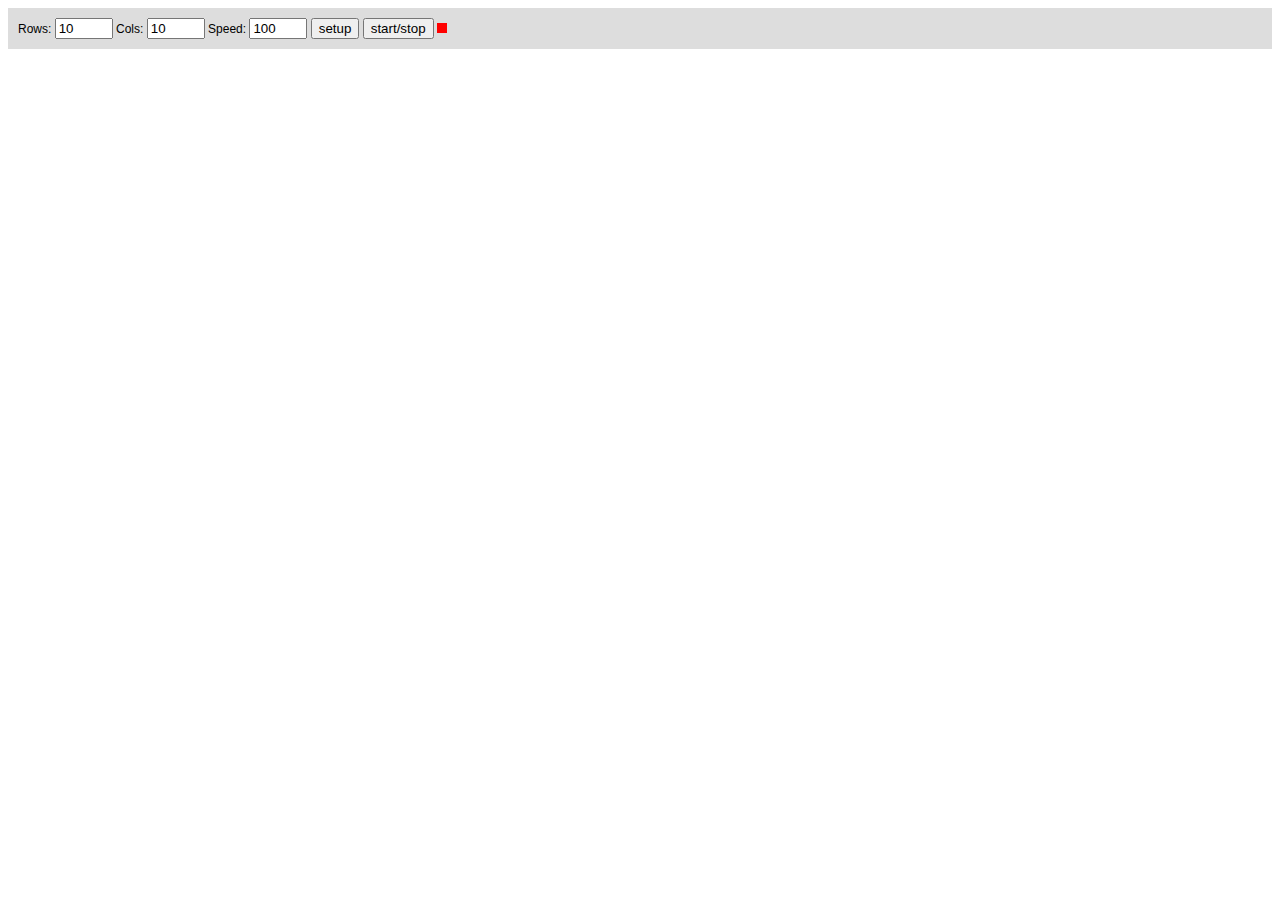
<file: index.html>
<!doctype html>
<html>
	<head>
		<link rel="stylesheet" href="css/ui.css" /ˆ>
		<script type="text/javascript" src="http://ajax.googleapis.com/ajax/libs/jquery/1.7.1/jquery.min.js"></script>
		<script type="text/javascript" src="js/life.js"></script>
		<script type="text/javascript" src="js/ui.js"></script>
	</head>
	<body>
		
		<div id="toolbar">
			<label for="rows">Rows: </label><input id="rows" type="text" value="10" />
			<label for="cols">Cols: </label><input id="cols" type="text" value="10" />
			<label for="speed">Speed: </label><input id="speed" type="text" value="100" />
			<button id="setup">setup</button>
			<button id="go">start/stop</button>
			<span id="indicator"></span>
		</div>
		
		<table id="game">
		</table>
		
	</body>
</html>
</file>
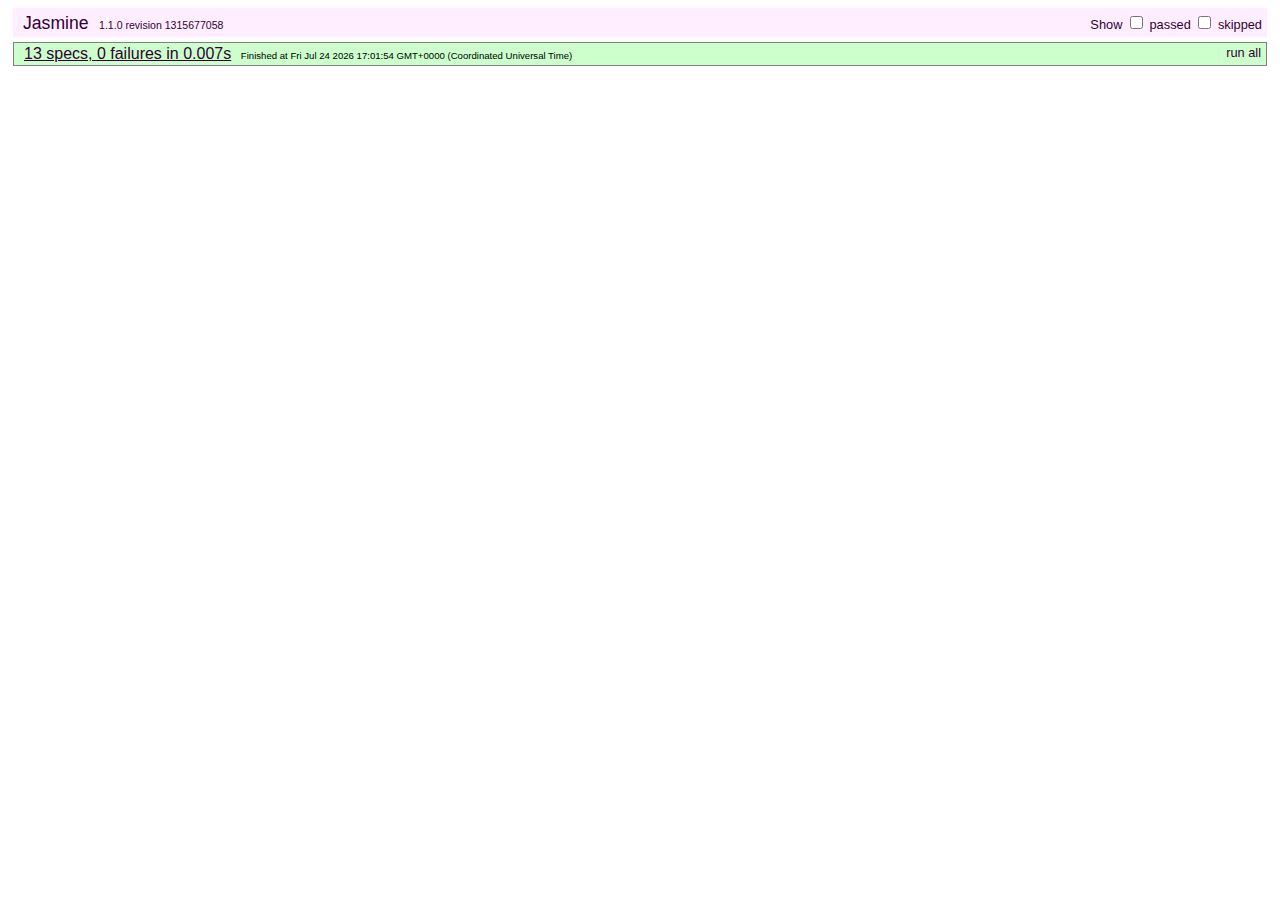
<file: specrunner.html>
<!DOCTYPE HTML PUBLIC "-//W3C//DTD HTML 4.01 Transitional//EN"
  "http://www.w3.org/TR/html4/loose.dtd">
<html>
<head>
  <title>Jasmine Spec Runner: Jasmine Core</title>

  <link href="css/jasmine.css" rel="stylesheet"/>

  <script type="text/javascript" src="js/jasmine.js"></script>
  <script type="text/javascript" src="js/jasmine-html.js"></script>


  <!-- include source files here... -->
  <script type="text/javascript" src="js/life.js"></script>
  <script type="text/javascript" src="test/lifetests.js"></script>

  <script type="text/javascript">
    (function() {
      var jasmineEnv = jasmine.getEnv();
      jasmineEnv.updateInterval = 1000;

      var htmlReporter = new jasmine.TrivialReporter();

      jasmineEnv.addReporter(htmlReporter);

      jasmineEnv.specFilter = function(spec) {
        return htmlReporter.specFilter(spec);
      };

      var currentWindowOnload = window.onload;

      window.onload = function() {
        if (currentWindowOnload) {
          currentWindowOnload();
        }
        execJasmine();
      };

      function execJasmine() {
        jasmineEnv.execute();
      }

    })();
  </script>

</head>

<body>
</body>
</html>
</file>
<file: css/ui.css>
body { font-family: sans-serif; font-size: 12px; }
div#toolbar { padding: 10px; margin-bottom: 10px; background-color: #dddddd;}
div#toolbar input { width: 50px; }
div#toolbar span#indicator { display: inline-block; width: 10px; height: 10px; background-color:red; }
div#toolbar span#indicator.on { background-color: green; }
table#game { border-collapse: collapse; }
table#game tr { }
table#game tr td { border: 2px solid #aaa; width: 10px; height: 10px; }
table#game tr td.on { background-color: black; }
</file>
<file: css/jasmine.css>
body {
  font-family: "Helvetica Neue Light", "Lucida Grande", "Calibri", "Arial", sans-serif;
}


.jasmine_reporter a:visited, .jasmine_reporter a {
  color: #303; 
}

.jasmine_reporter a:hover, .jasmine_reporter a:active {
  color: blue; 
}

.run_spec {
  float:right;
  padding-right: 5px;
  font-size: .8em;
  text-decoration: none;
}

.jasmine_reporter {
  margin: 0 5px;
}

.banner {
  color: #303;
  background-color: #fef;
  padding: 5px;
}

.logo {
  float: left;
  font-size: 1.1em;
  padding-left: 5px;
}

.logo .version {
  font-size: .6em;
  padding-left: 1em;
}

.runner.running {
  background-color: yellow;
}


.options {
  text-align: right;
  font-size: .8em;
}




.suite {
  border: 1px outset gray;
  margin: 5px 0;
  padding-left: 1em;
}

.suite .suite {
  margin: 5px; 
}

.suite.passed {
  background-color: #dfd;
}

.suite.failed {
  background-color: #fdd;
}

.spec {
  margin: 5px;
  padding-left: 1em;
  clear: both;
}

.spec.failed, .spec.passed, .spec.skipped {
  padding-bottom: 5px;
  border: 1px solid gray;
}

.spec.failed {
  background-color: #fbb;
  border-color: red;
}

.spec.passed {
  background-color: #bfb;
  border-color: green;
}

.spec.skipped {
  background-color: #bbb;
}

.messages {
  border-left: 1px dashed gray;
  padding-left: 1em;
  padding-right: 1em;
}

.passed {
  background-color: #cfc;
  display: none;
}

.failed {
  background-color: #fbb;
}

.skipped {
  color: #777;
  background-color: #eee;
  display: none;
}


/*.resultMessage {*/
  /*white-space: pre;*/
/*}*/

.resultMessage span.result {
  display: block;
  line-height: 2em;
  color: black;
}

.resultMessage .mismatch {
  color: black;
}

.stackTrace {
  white-space: pre;
  font-size: .8em;
  margin-left: 10px;
  max-height: 5em;
  overflow: auto;
  border: 1px inset red;
  padding: 1em;
  background: #eef;
}

.finished-at {
  padding-left: 1em;
  font-size: .6em;
}

.show-passed .passed,
.show-skipped .skipped {
  display: block;
}


#jasmine_content {
  position:fixed;
  right: 100%;
}

.runner {
  border: 1px solid gray;
  display: block;
  margin: 5px 0;
  padding: 2px 0 2px 10px;
}
</file>
